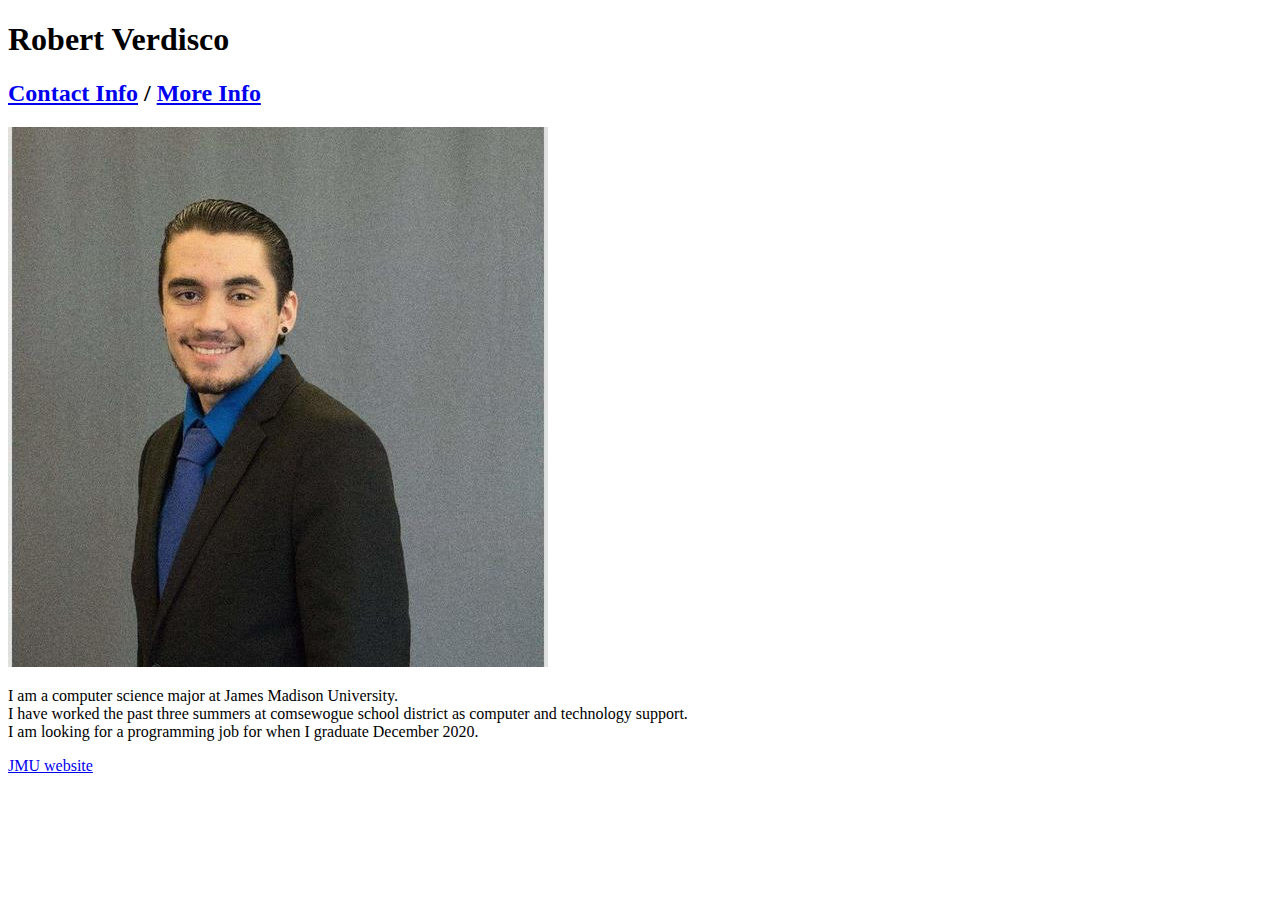
<file: index.html>
<!DOCTYPE html>
<html lang="en">
	<head>
		<meta charset="utf-8"/>
		<title>Robert Verdisco</title>
	</head>
	<body>
		<h1>Robert Verdisco</h1>
		<h2>
			<a href="RobertContactPage.html">Contact Info</a> / <a href="RobertInfoPage.html">More Info</a> 
		</h2>
		<img
		srcset="RobertPic135p.jpg 135w,
			RobertPic270p.jpg 270w,
			RobertPic540p.jpg 540w"
		sizes="(max-width: 540px) 135px,
			(max-width: 1080px) 270px,
			540px"  
		src="RobertPic540p.jpg" alt="Picture of Robert Verdisco">
		<p>I am a computer science major at James Madison University. <br> 
I have worked the past three summers at comsewogue school district as computer and 
technology support.<br> I am looking for a programming 
job for when I graduate December 2020.</p> 
		<p><a href="https://www.jmu.edu" target="_blank" rel="noopener noreferrer">JMU website</a>
	</body>
</html>
</file>
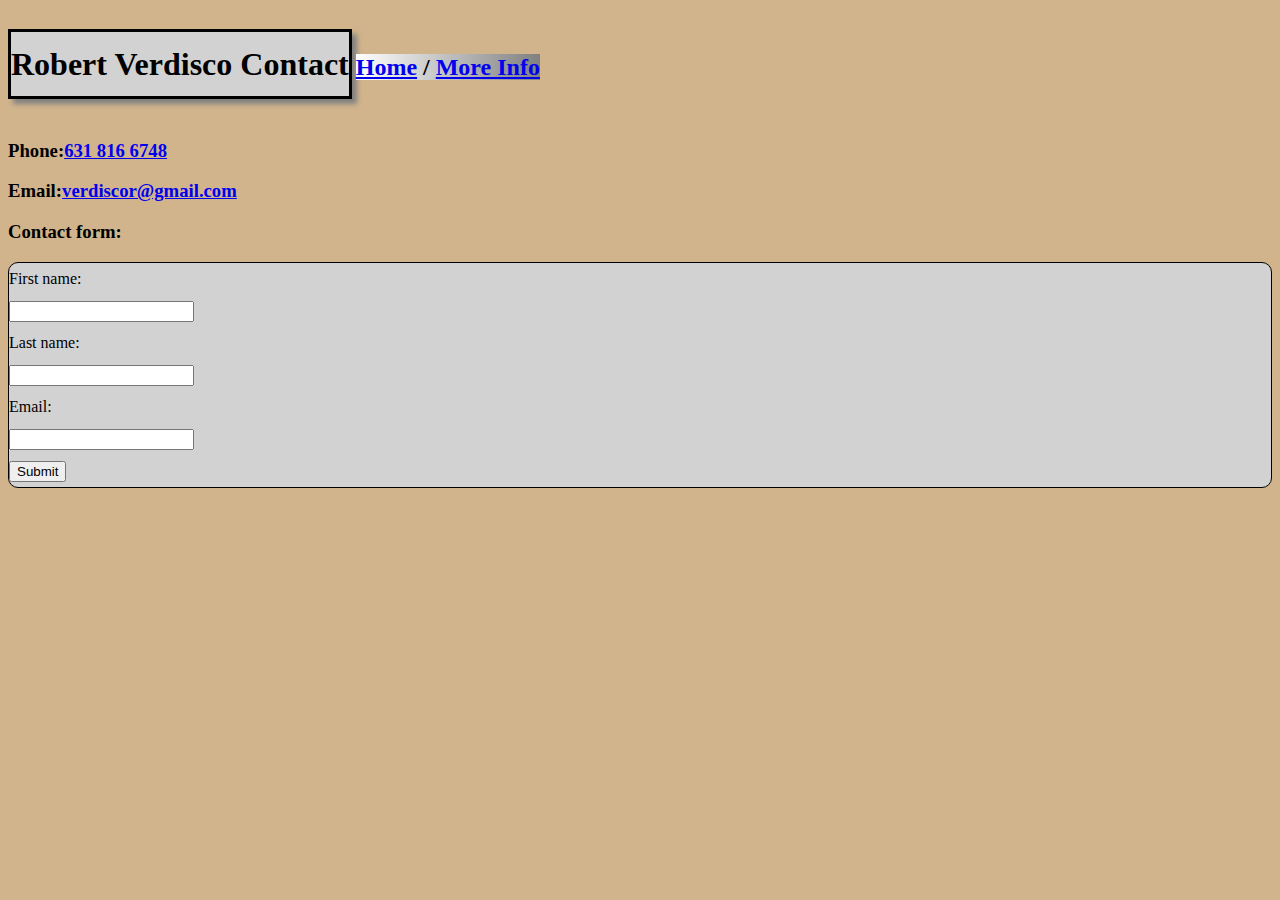
<file: RobertContactPage.html>
<!DOCTYPE html>
<html lang="en">
	<head>
		<meta charset="utf-8"/>
		<title>Robert Verdisco Contact</title>
		<link rel="stylesheet" href="PPPstyle.css">
	</head>
	<body>
		<h1>Robert Verdisco Contact</h1>
		<h2>
			<a href="RobertHomePage.html">Home</a> / <a href="RobertInfoPage.html">More Info</a>
		</h2>
		<h3>
			Phone:<a href="tel:631-816-6748">631 816 6748</a>
		</h3>
		<h3>
			Email:<a href="mailto:verdiscor@gmail.com">verdiscor@gmail.com</a>
		</h3>
		<h3>Contact form:</h3>
		<form>
			First name:<br>
			<input type="text" name="firstname" required><br>
			Last name:<br>
			<input type="text" name="lastname" required><br>
			Email:<br>
			<input type="text" name="email" required><br>
			<input type="submit" value="Submit">
		</form>
	</body>
</html>
</file>
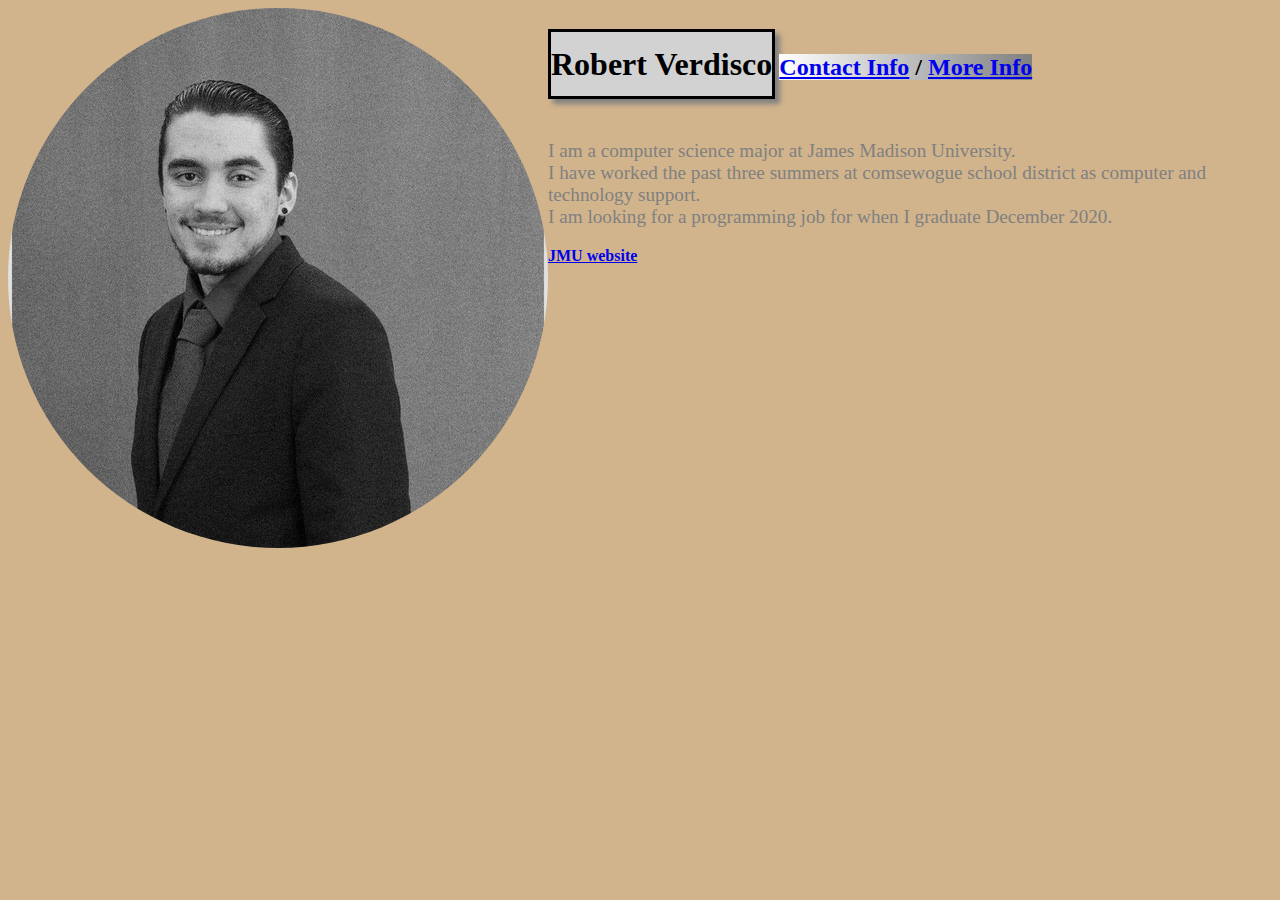
<file: RobertHomePage.html>
<!DOCTYPE html>
<html lang="en">
	<head>
		<meta charset="utf-8"/>
		<title>Robert Verdisco</title>
		<link rel="stylesheet" href="PPPstyle.css">
	</head>
	<body>
		<h1>Robert Verdisco</h1>
		<h2>
			<a href="RobertContactPage.html">Contact Info</a> / <a href="RobertInfoPage.html">More Info</a> 
		</h2>
		<img
		srcset="RobertPic135p.jpg 135w,
			RobertPic270p.jpg 270w,
			RobertPic540p.jpg 540w"
		sizes="(max-width: 540px) 135px,
			(max-width: 1080px) 270px,
			540px"  
		src="RobertPic540p.jpg" alt="Picture of Robert Verdisco">
		<p id="homeP">I am a computer science major at James Madison University. <br> 
I have worked the past three summers at comsewogue school district as computer and 
technology support.<br> I am looking for a programming 
job for when I graduate December 2020.</p> 
		<p><a href="https://www.jmu.edu" target="_blank" rel="noopener noreferrer">JMU website</a>
	</body>
</html>
</file>
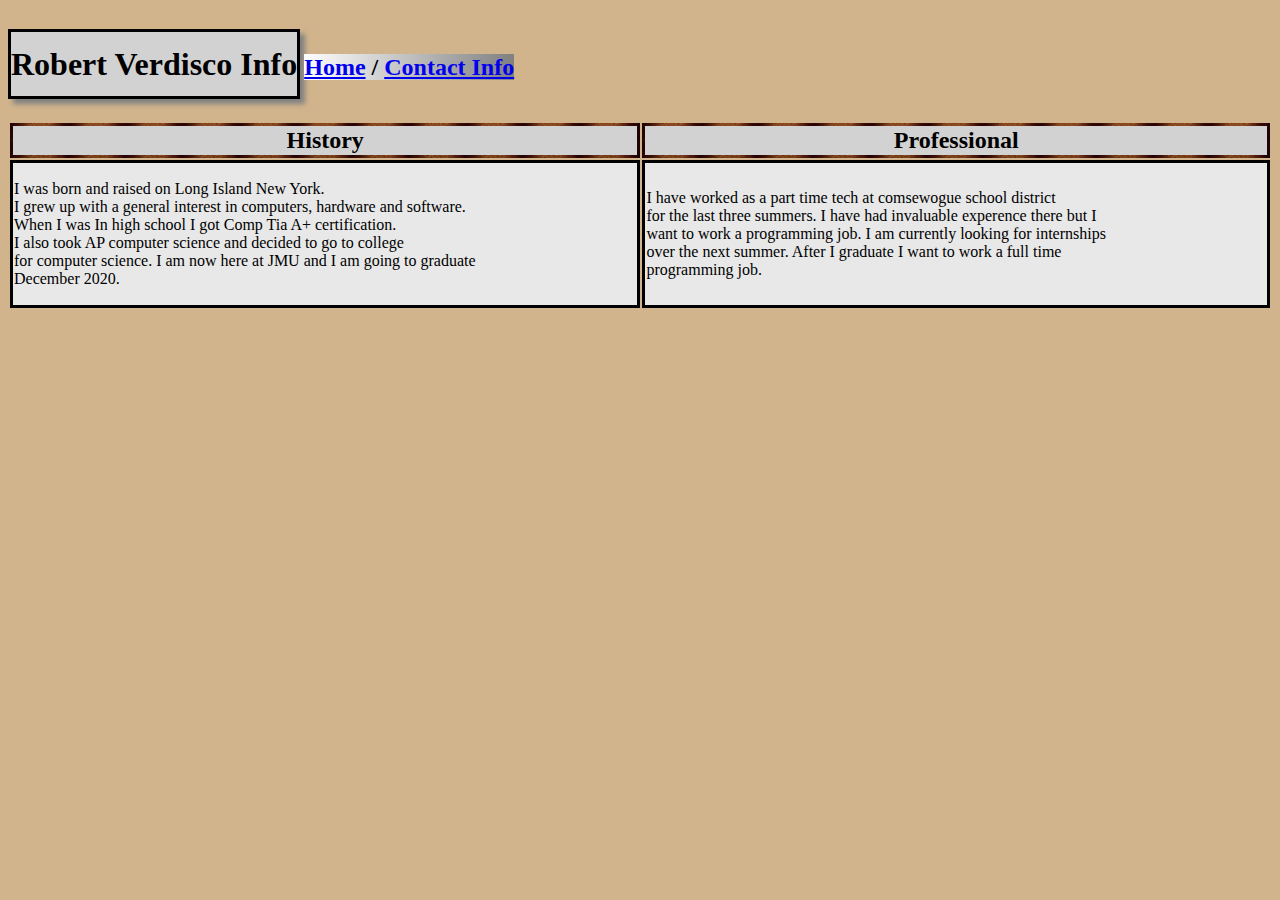
<file: RobertInfoPage.html>
<!DOCTYPE html>
<html lang="en">
	<head>
		<meta charset="utf-8"/>
		<title>Robert Verdisco Info</title>
		<link rel="stylesheet" href="PPPstyle.css">
	</head>
	<body>
		<h1>Robert Verdisco Info</h1>
		<h2>
			<a href="RobertHomePage.html">Home</a> / <a href="RobertContactPage.html">Contact Info</a>
		</h2>
		<table style="width:100%">
			<tr>
				<th>History</th>
				<th>Professional</th>
			</tr>
			<tr>
				<td>
					<p>I was born and raised on Long Island New York.<br>
					I grew up with a general interest in computers, hardware and software.<br>
					When I was In high school I got Comp Tia A+ certification.<br>
					I also took AP computer science and decided to go to college<br>
					for computer science. I am now here at JMU and I am going to graduate<br>
					December 2020.</p>
				</td>
				<td>
					<p>I have worked as a part time tech at comsewogue school district<br>
					for the last three summers. I have had invaluable experence there but I<br>
					want to work a programming job. I am currently looking for internships<br>
					over the next summer. After I graduate I want to work a full time<br>
					programming job.</p> 
				</td>
			</tr>
		</table>
	</body>
</html>
</file>
<file: PPPstyle.css>
h1{
	text-align:center;
	background-color:#D3D2D2;
	line-height:200%;
	text-transform:capitalize;
	border-style:solid;
	border-color:BLACK;
	box-shadow:5px 5px 5px gray;
	background-clip: border-box;
	display:inline-block;
}

body{
	background-image:url("tan.jpg");
}

th{
	font-size:150%;
	background-color:#D3D2D2;
	border-style:solid;
	border-image: url(brown.jpg) 30 round;
}

td{
	background-color:#E8E8E8;
	border-style:solid;
	border-color:BLACK;
}

form{
	background-color:#D3D2D2;
	line-height:200%;
	border-style:solid;
	border-color:BLACK;
	border-radius:10px;
	border-width:thin;
	visibility:visable;
}

#homeP{
	font-size:120%;
	color:gray;
}

a{
	font-weight:bold;
}

p{
	text-overflow:ellipsis;
	visibility:inherit;
}

h2{
	background-image:linear-gradient(to right, white, gray);
	display:inline;
}

img{
	border-radius: 50%;
	object-fit:cover;
	transform:none;
	filter:grayscale(100%);
	display:block;
	float:left;
	clear:both;
}

h4{
	display:none;
}
</file>
